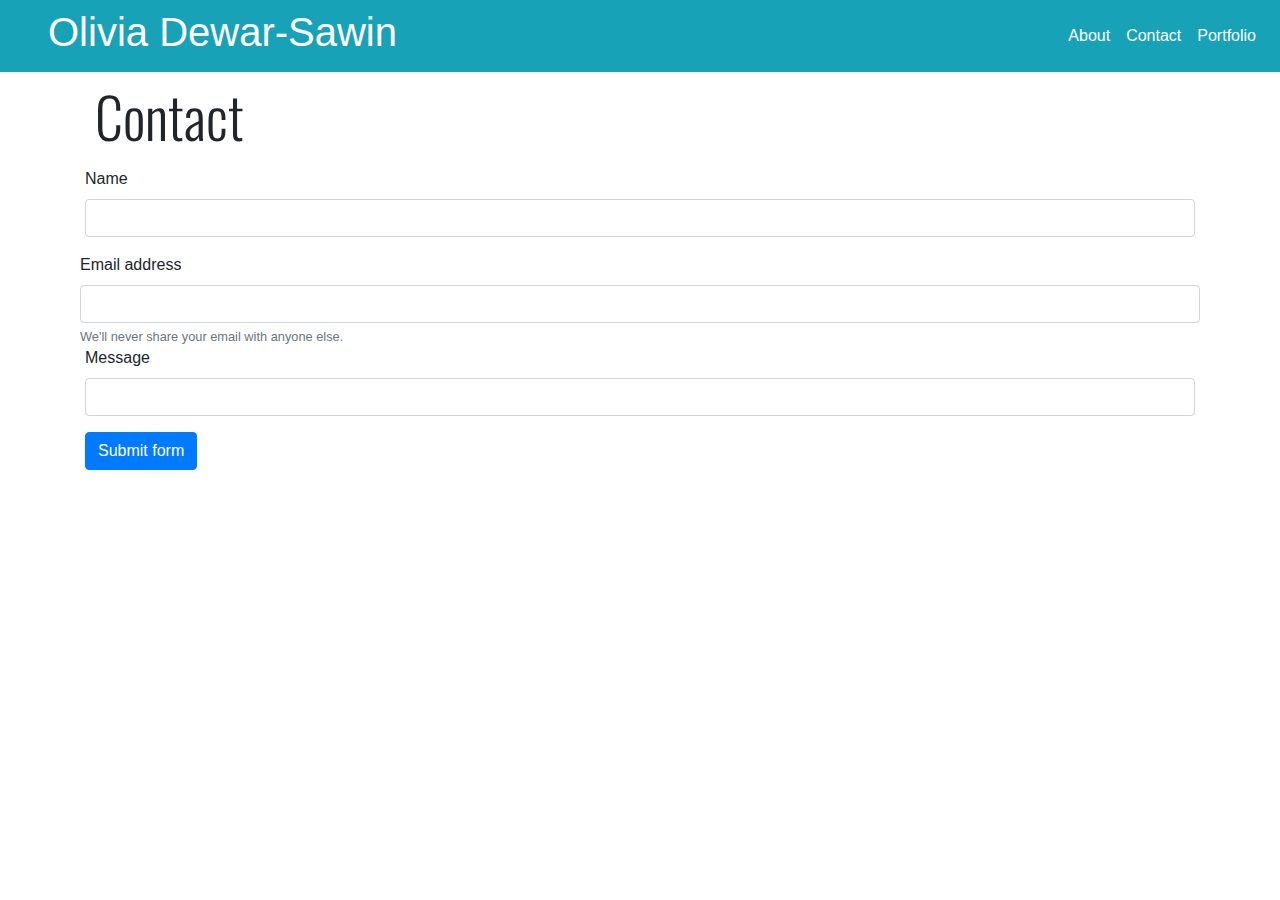
<file: contact.html>
<!DOCTYPE html>
<html lang="en">

<title>About Me</title>
<meta charset="UTF-8">
<meta name="viewport" content="width=device-width, initial-scale=1.0">
<script src="https://code.jquery.com/jquery-3.5.1.slim.min.js"
    integrity="sha384-DfXdz2htPH0lsSSs5nCTpuj/zy4C+OGpamoFVy38MVBnE+IbbVYUew+OrCXaRkfj"
    crossorigin="anonymous"></script>
<script src="https://cdn.jsdelivr.net/npm/popper.js@1.16.1/dist/umd/popper.min.js"
    integrity="sha384-9/reFTGAW83EW2RDu2S0VKaIzap3H66lZH81PoYlFhbGU+6BZp6G7niu735Sk7lN"
    crossorigin="anonymous"></script>
<script src="https://stackpath.bootstrapcdn.com/bootstrap/4.5.2/js/bootstrap.min.js"
    integrity="sha384-B4gt1jrGC7Jh4AgTPSdUtOBvfO8shuf57BaghqFfPlYxofvL8/KUEfYiJOMMV+rV"
    crossorigin="anonymous"></script>
<link rel="stylesheet" href="https://stackpath.bootstrapcdn.com/bootstrap/4.5.2/css/bootstrap.min.css"
    integrity="sha384-JcKb8q3iqJ61gNV9KGb8thSsNjpSL0n8PARn9HuZOnIxN0hoP+VmmDGMN5t9UJ0Z" crossorigin="anonymous">
<script src="https://maxcdn.bootstrapcdn.com/bootstrap/3.4.1/js/bootstrap.min.js"></script>
<link rel="stylesheet" type="text/css" href="./Assets/Images/style.css">
<link href="https://fonts.googleapis.com/css2?family=Oswald:wght@700&display=swap" rel="stylesheet">
</head>

<body>
    <!--nav bar-->

    <nav class="navbar navbar-expand-md navbar-dark bg-info text-white sticky-top">
        <button class="navbar-toggler" data-toggle="collapse" data-target="#collapse_target">
            <span class="navbar-toggler-icon"></span>
        </button>
        <div class="collapse navbar-collapse" id="collapse_target">
            <a class=" navbar-brand">
                <a class="navbar-brand"></a>
                <h1>Olivia Dewar-Sawin</h1>

                <ul class="navbar-nav ml-auto">
                    <li class="nav-item active">
                        <a class="nav-link" href="./index.html">About</a><span class="sr-only">(current)</span>
            </a>
            </li>
            <li class="nav-item active">
                <a class="nav-link" href="./Contact.html">Contact</a>
            </li>
            <li class="nav-item active">
                <a class="nav-link" href="./portfolio.html">Portfolio</a>
            </li>

            </ul>

        </div>

    </nav>
    <form>
        <div class="container">
            <div class="row col-md-4">
                <h2 class="display-4">Contact</h2>
            </div>
            <title>Contact</title>
            <div class="form-group">
                <label for="formGroupExampleInputexampleInput">Name</label>
                <input type="text" class="form-control" id="formGroupExampleInput">
            </div>
            <div class="form-row">
                <label for="exampleInputEmail1">Email address</label>
                <input type="email" class="form-control" id="exampleInputEmail1" aria-describedby="emailHelp">
                <small id="emailHelp" class="form-text text-muted">We'll never share your email with anyone
                    else.</small>
            </div>
            <div class="form-group">
                <label for="exampleformcontroltextarea">Message</label>
                <input type="text" class="form-control" id="exampleformcontroltextarea" rows="5">
            </div>
            <button class="btn btn-primary" type="submit">Submit form</button>
    </form>



</html>
</file>
<file: Assets/Images/style.css>
h2 {font-family: 'Oswald', sans-serif;
}
h2 {text-align:left;
    padding: 10px;
  }

p {text-align: center;
  font-family: 'Courgette', cursive;
  }

.page-header{flex: cornflowerblue;
}
.card {
  background-color: hsl(0, 0%, 100
  border-radius: 50px;
  border-width: 1px;
  box-shadow: rgba(0, 0, 0, 0.15) 
  color: hsl(206, 17%, 28%);
  font-size: 18px;
  margin: 0 auto;
  max-width: 800px;
  padding: 30px 40px;
#responsive-image {
    height:400px;
    float:left;
}
#responsive-image * {
    padding: 20px;
}
.wrapper {

  width: 100%;
  padding: 20px;
}

#image1 {
  padding: 20px;
}
#image2 {
  padding: 20px;
}
#image3 {
    padding: 20px;
}
#image4 {
      padding: 20px;
}
#image5 {
        padding: 20px;     
      
@media screen and (max-width: 168px) {
  body {
    background-color: rgb(128, 127, 156);
  }
</file>
